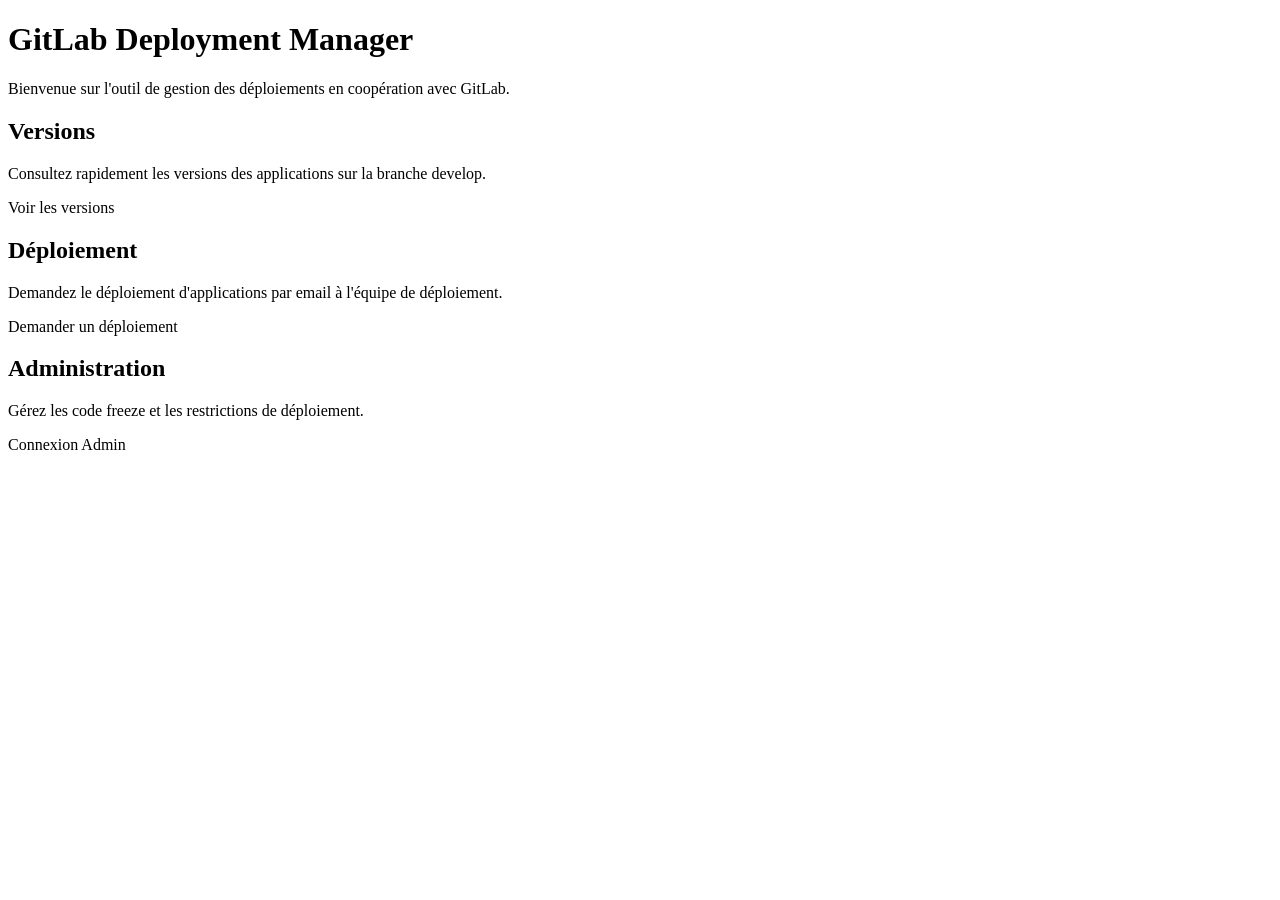
<file: src/main/resources/templates/index.html>
<!DOCTYPE html>
<html xmlns:th="http://www.thymeleaf.org">
<head>
    <meta charset="UTF-8">
    <meta name="viewport" content="width=device-width, initial-scale=1.0">
    <title>Accueil - GitLab Deployment Manager</title>
    <link rel="stylesheet" th:href="@{/css/style.css}">
</head>
<body>
    <div th:replace="~{fragments/header :: header}"></div>

    <main class="container">
        <h1>GitLab Deployment Manager</h1>

        <div class="hero">
            <p>Bienvenue sur l'outil de gestion des déploiements en coopération avec GitLab.</p>
        </div>

        <div class="features">
            <div class="feature-card">
                <h2>Versions</h2>
                <p>Consultez rapidement les versions des applications sur la branche develop.</p>
                <a th:href="@{/versions}" class="btn btn-primary">Voir les versions</a>
            </div>

            <div class="feature-card">
                <h2>Déploiement</h2>
                <p>Demandez le déploiement d'applications par email à l'équipe de déploiement.</p>
                <a th:href="@{/deployment}" class="btn btn-primary">Demander un déploiement</a>
            </div>

            <div class="feature-card">
                <h2>Administration</h2>
                <p>Gérez les code freeze et les restrictions de déploiement.</p>
                <a th:href="@{/admin/login}" class="btn btn-secondary">Connexion Admin</a>
            </div>
        </div>
    </main>

    <div th:replace="~{fragments/footer :: footer}"></div>
</body>
</html>
</file>
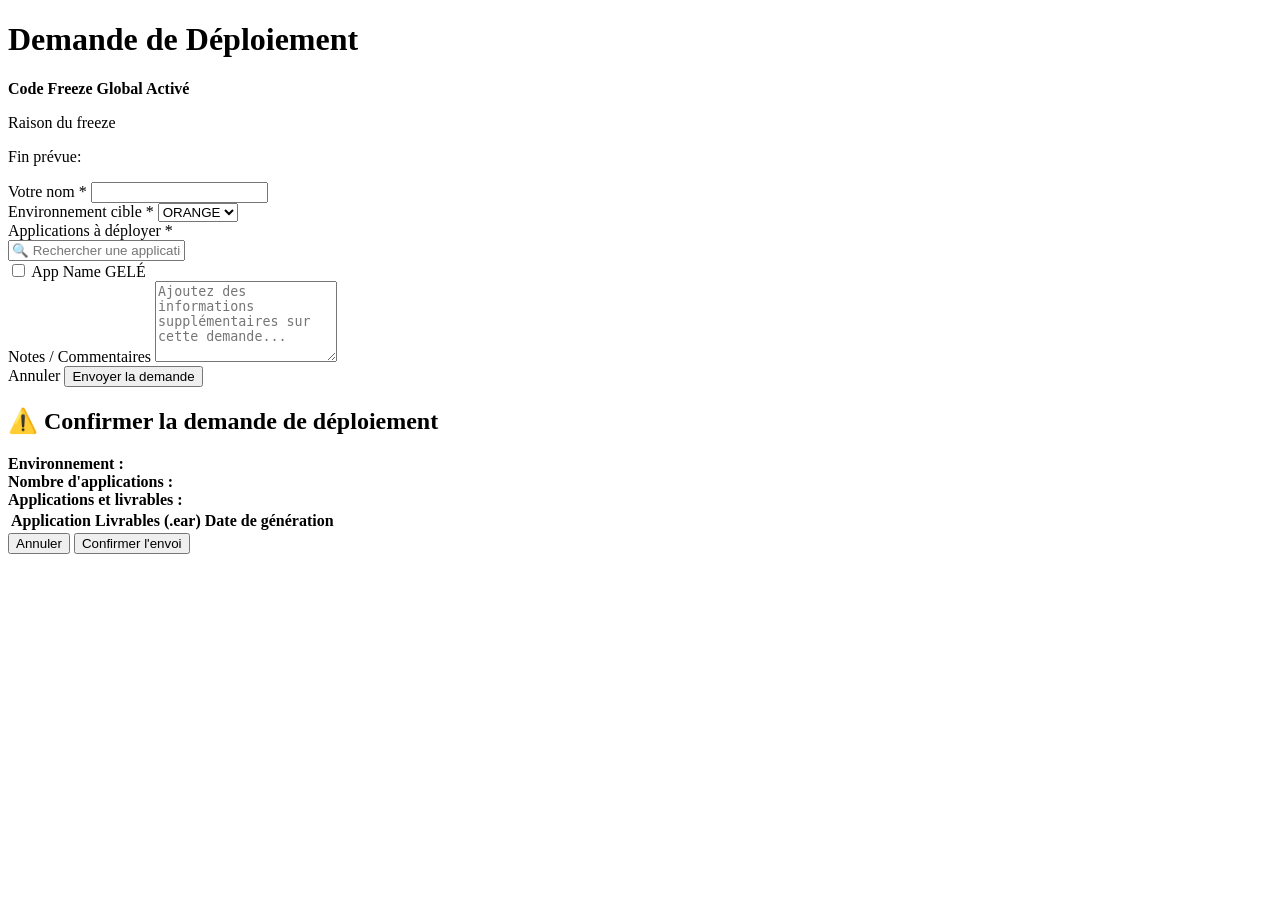
<file: src/main/resources/templates/deployment.html>
<!DOCTYPE html>
<html xmlns:th="http://www.thymeleaf.org">
<head>
    <meta charset="UTF-8">
    <meta name="viewport" content="width=device-width, initial-scale=1.0">
    <title>Déploiement - GitLab Deployment Manager</title>
    <link rel="stylesheet" th:href="@{/css/style.css}">
</head>
<body>
    <div th:replace="~{fragments/header :: header}"></div>

    <main class="container">
        <h1>Demande de Déploiement</h1>

        <div th:if="${success}" class="alert alert-success" th:text="${success}"></div>
        <div th:if="${error}" class="alert alert-error" th:text="${error}"></div>

        <div th:if="${codeFreeze.globalFreezeEnabled}" class="alert alert-warning">
            <strong>Code Freeze Global Activé</strong>
            <p th:text="${codeFreeze.reason}">Raison du freeze</p>
            <p>Fin prévue: <span th:text="${#temporals.format(codeFreeze.freezeEndDate, 'dd/MM/yyyy')}"></span></p>
        </div>

        <form th:action="@{/deployment}" method="post" class="form" onsubmit="confirmDeployment(); return false;">
            <div class="form-group">
                <label for="requesterName">Votre nom *</label>
                <input type="text" id="requesterName" name="requesterName" required>
            </div>

            <div class="form-group">
                <label for="targetEnvironment">Environnement cible *</label>
                <select id="targetEnvironment" name="targetEnvironment" required>
                    <option value="GREEN">GREEN</option>
                    <option value="ORANGE" selected>ORANGE</option>
                </select>
            </div>

            <div class="form-group">
                <label>Applications à déployer *</label>

                <!-- Search bar -->
                <div class="search-bar">
                    <input type="text"
                           id="appSearch"
                           placeholder="🔍 Rechercher une application..."
                           onkeyup="filterApplications()">
                    <span id="resultCount"></span>
                </div>

                <div class="checkbox-group" id="appCheckboxGroup">
                    <div th:each="app : ${applications}" class="checkbox-item-inline">
                        <input type="checkbox"
                               th:id="'app-' + ${app.name}"
                               name="applicationNames"
                               th:value="${app.name}"
                               th:disabled="${codeFreeze.isApplicationFrozen(app.name)}">
                        <label th:for="'app-' + ${app.name}">
                            <span class="app-name" th:text="${app.name}">App Name</span>
                            <span th:if="${codeFreeze.isApplicationFrozen(app.name)}" class="badge badge-danger">GELÉ</span>
                        </label>
                    </div>
                </div>
            </div>

            <div class="form-group">
                <label for="notes">Notes / Commentaires</label>
                <textarea id="notes" name="notes" rows="5"
                          placeholder="Ajoutez des informations supplémentaires sur cette demande..."></textarea>
            </div>

            <div class="form-actions">
                <a th:href="@{/}" class="btn btn-secondary">Annuler</a>
                <button type="submit" class="btn btn-primary">Envoyer la demande</button>
            </div>
        </form>
    </main>

    <!-- Confirmation Modal -->
    <div id="confirmModal" class="modal">
        <div class="modal-content">
            <div class="modal-header">
                <h2>
                    <span class="modal-icon">⚠️</span>
                    <span>Confirmer la demande de déploiement</span>
                </h2>
            </div>
            <div class="modal-body">
                <div class="modal-details">
                    <div class="detail-row">
                        <strong>Environnement :</strong>
                        <span id="modalEnvironment" class="environment-badge"></span>
                    </div>
                    <div class="detail-row">
                        <strong>Nombre d'applications :</strong>
                        <span id="modalAppCount"></span>
                    </div>
                    <div class="detail-section">
                        <strong>Applications et livrables :</strong>
                        <div id="artifactsLoadingSpinner" class="artifacts-loading" style="display: none;">
                            <div class="spinner-small"></div>
                            <span>Récupération des livrables en cours...</span>
                        </div>
                        <div id="artifactsTableContainer">
                            <table class="artifacts-table">
                                <thead>
                                    <tr>
                                        <th>Application</th>
                                        <th>Livrables (.ear)</th>
                                        <th>Date de génération</th>
                                    </tr>
                                </thead>
                                <tbody id="artifactsTableBody">
                                    <!-- Filled dynamically -->
                                </tbody>
                            </table>
                        </div>
                    </div>
                </div>
            </div>
            <div class="modal-footer">
                <button type="button" id="cancelBtn" class="btn btn-secondary" onclick="closeModal()">Annuler</button>
                <button type="button" id="confirmBtn" class="btn btn-primary" onclick="submitForm()">
                    <span class="btn-text">Confirmer l'envoi</span>
                    <span class="btn-spinner" style="display: none;">
                        <span class="spinner"></span>
                        Envoi en cours...
                    </span>
                </button>
            </div>
        </div>
    </div>

    <div th:replace="~{fragments/footer :: footer}"></div>

    <script>
        let formToSubmit = null;
        let isSubmitting = false;
        let fetchedArtifacts = null;

        async function confirmDeployment() {
            // Get selected applications
            const selectedApps = document.querySelectorAll('input[name="applicationNames"]:checked');

            // Check if at least one application is selected
            if (selectedApps.length === 0) {
                alert('Veuillez sélectionner au moins une application à déployer.');
                return false;
            }

            // Get target environment
            const environment = document.getElementById('targetEnvironment').value;

            // Populate modal with basic data
            const modalEnvironment = document.getElementById('modalEnvironment');
            modalEnvironment.textContent = environment;
            modalEnvironment.className = 'environment-badge environment-' + environment.toLowerCase();

            document.getElementById('modalAppCount').textContent = selectedApps.length;

            // Get application names
            const appNames = Array.from(selectedApps).map(app => app.value);

            // Store form reference and show modal
            formToSubmit = document.querySelector('form');
            document.getElementById('confirmModal').style.display = 'flex';

            // Disable confirm button during loading
            const confirmBtn = document.getElementById('confirmBtn');
            confirmBtn.disabled = true;
            confirmBtn.title = 'Récupération des livrables en cours...';

            // Show loading spinner and hide table
            document.getElementById('artifactsLoadingSpinner').style.display = 'flex';
            document.getElementById('artifactsTableContainer').style.display = 'none';

            // Fetch artifacts from backend
            try {
                const response = await fetch('/rest/deployment/artifacts', {
                    method: 'POST',
                    headers: {
                        'Content-Type': 'application/json'
                    },
                    body: JSON.stringify(appNames)
                });

                if (!response.ok) {
                    throw new Error('Erreur lors de la récupération des artifacts');
                }

                const artifacts = await response.json();

                // Store artifacts for later submission
                fetchedArtifacts = artifacts;

                // Build artifacts table
                buildArtifactsTable(artifacts);

            } catch (error) {
                console.error('Error fetching artifacts:', error);
                // Show error message in table
                const tbody = document.getElementById('artifactsTableBody');
                tbody.innerHTML = '<tr><td colspan="3" class="error-message">Erreur lors de la récupération des livrables. Vérifiez la connexion GitLab.</td></tr>';

                // Disable confirm button on error
                const confirmBtn = document.getElementById('confirmBtn');
                confirmBtn.disabled = true;
                confirmBtn.title = 'Impossible de soumettre : erreur lors de la récupération des livrables';

                // Add warning message
                const warningId = 'artifacts-error-warning';
                if (!document.getElementById(warningId)) {
                    const warning = document.createElement('div');
                    warning.id = warningId;
                    warning.className = 'alert alert-error';
                    warning.style.marginTop = '10px';
                    warning.innerHTML = '<strong>⚠️ Erreur :</strong> Impossible de récupérer les livrables. Veuillez vérifier la connexion GitLab et réessayer.';
                    document.querySelector('.modal-body .modal-details').appendChild(warning);
                }
            } finally {
                // Hide loading spinner and show table
                document.getElementById('artifactsLoadingSpinner').style.display = 'none';
                document.getElementById('artifactsTableContainer').style.display = 'block';
            }

            return false; // Prevent immediate form submission
        }

        function buildArtifactsTable(artifacts) {
            const tbody = document.getElementById('artifactsTableBody');
            tbody.innerHTML = '';

            let hasErrors = false;

            artifacts.forEach(artifact => {
                const row = document.createElement('tr');

                // Add error class if artifact retrieval failed
                if (!artifact.success) {
                    row.classList.add('artifact-error');
                    hasErrors = true;
                }

                // Application name column
                const nameCell = document.createElement('td');
                nameCell.textContent = artifact.applicationName;
                row.appendChild(nameCell);

                // Artifacts column
                const artifactsCell = document.createElement('td');
                if (artifact.success && artifact.artifacts && artifact.artifacts.length > 0) {
                    const ul = document.createElement('ul');
                    ul.className = 'artifact-list';
                    artifact.artifacts.forEach(earFile => {
                        const li = document.createElement('li');
                        li.textContent = earFile;
                        ul.appendChild(li);
                    });
                    artifactsCell.appendChild(ul);
                } else {
                    const errorSpan = document.createElement('span');
                    errorSpan.className = 'artifact-error-message';
                    errorSpan.textContent = artifact.errorMessage || 'Aucun livrable trouvé';
                    artifactsCell.appendChild(errorSpan);
                }
                row.appendChild(artifactsCell);

                // Build date column
                const dateCell = document.createElement('td');
                if (artifact.buildDate) {
                    const date = new Date(artifact.buildDate);
                    dateCell.textContent = date.toLocaleDateString('fr-FR', {
                        day: '2-digit',
                        month: '2-digit',
                        year: 'numeric',
                        hour: '2-digit',
                        minute: '2-digit'
                    });

                    // Add link to job if available
                    if (artifact.jobUrl) {
                        dateCell.innerHTML = '';
                        const link = document.createElement('a');
                        link.href = artifact.jobUrl;
                        link.target = '_blank';
                        link.textContent = date.toLocaleDateString('fr-FR', {
                            day: '2-digit',
                            month: '2-digit',
                            year: 'numeric',
                            hour: '2-digit',
                            minute: '2-digit'
                        });
                        link.title = 'Voir le job GitLab';
                        dateCell.appendChild(link);
                    }
                } else {
                    dateCell.textContent = '-';
                }
                row.appendChild(dateCell);

                tbody.appendChild(row);
            });

            // Disable confirm button if there are any errors
            const confirmBtn = document.getElementById('confirmBtn');
            if (hasErrors) {
                confirmBtn.disabled = true;
                confirmBtn.title = 'Impossible de soumettre : certains livrables n\'ont pas pu être récupérés';

                // Add warning message if not already present
                const warningId = 'artifacts-error-warning';
                if (!document.getElementById(warningId)) {
                    const warning = document.createElement('div');
                    warning.id = warningId;
                    warning.className = 'alert alert-error';
                    warning.style.marginTop = '10px';
                    warning.innerHTML = '<strong>⚠️ Attention :</strong> Certains livrables n\'ont pas pu être récupérés. Veuillez vérifier la configuration GitLab ou retirer les applications en erreur.';
                    document.querySelector('.modal-body .modal-details').appendChild(warning);
                }
            } else {
                confirmBtn.disabled = false;
                confirmBtn.title = '';

                // Remove warning if present
                const warning = document.getElementById('artifacts-error-warning');
                if (warning) {
                    warning.remove();
                }
            }
        }

        function closeModal() {
            // Prevent closing if form is being submitted
            if (isSubmitting) {
                return;
            }
            document.getElementById('confirmModal').style.display = 'none';
            formToSubmit = null;

            // Clean up warning message
            const warning = document.getElementById('artifacts-error-warning');
            if (warning) {
                warning.remove();
            }

            // Re-enable confirm button for next time
            const confirmBtn = document.getElementById('confirmBtn');
            confirmBtn.disabled = false;
            confirmBtn.title = '';
        }

        function submitForm() {
            if (formToSubmit && !isSubmitting) {
                isSubmitting = true;

                // Disable both buttons and show spinner
                const confirmBtn = document.getElementById('confirmBtn');
                const cancelBtn = document.getElementById('cancelBtn');

                confirmBtn.disabled = true;
                cancelBtn.disabled = true;

                confirmBtn.querySelector('.btn-text').style.display = 'none';
                confirmBtn.querySelector('.btn-spinner').style.display = 'inline-flex';

                // Add artifacts data to the form
                if (fetchedArtifacts) {
                    // Convert artifacts array to a map of application -> ear files
                    const artifactsMap = {};
                    fetchedArtifacts.forEach(artifact => {
                        if (artifact.success && artifact.artifacts && artifact.artifacts.length > 0) {
                            artifactsMap[artifact.applicationName] = artifact.artifacts;
                        }
                    });

                    // Add hidden field with artifacts JSON
                    let artifactsInput = document.getElementById('artifactsData');
                    if (!artifactsInput) {
                        artifactsInput = document.createElement('input');
                        artifactsInput.type = 'hidden';
                        artifactsInput.id = 'artifactsData';
                        artifactsInput.name = 'artifactsJson';
                        formToSubmit.appendChild(artifactsInput);
                    }
                    artifactsInput.value = JSON.stringify(artifactsMap);
                }

                // Remove the onsubmit handler to avoid infinite loop
                formToSubmit.onsubmit = null;
                formToSubmit.submit();
            }
        }

        // Close modal on Escape key
        document.addEventListener('keydown', function(e) {
            if (e.key === 'Escape' && !isSubmitting) {
                closeModal();
            }
        });

        function filterApplications() {
            const searchInput = document.getElementById('appSearch').value.toLowerCase();
            const checkboxItems = document.querySelectorAll('.checkbox-item-inline');
            let visibleCount = 0;

            checkboxItems.forEach(item => {
                const appName = item.querySelector('.app-name').textContent.toLowerCase();

                if (appName.includes(searchInput)) {
                    item.style.display = 'flex';
                    visibleCount++;
                } else {
                    item.style.display = 'none';
                }
            });

            // Update result count
            const resultCount = document.getElementById('resultCount');
            if (searchInput) {
                resultCount.textContent = `${visibleCount} résultat(s)`;
            } else {
                resultCount.textContent = '';
            }
        }

        // Select all visible checkboxes with Ctrl+A inside search box
        document.getElementById('appSearch').addEventListener('keydown', function(e) {
            if (e.ctrlKey && e.key === 'a') {
                e.preventDefault();
                const visibleCheckboxes = document.querySelectorAll('.checkbox-item-inline[style*="flex"] input[type="checkbox"]:not(:disabled)');
                visibleCheckboxes.forEach(cb => cb.checked = true);
            }
        });
    </script>
</body>
</html>
</file>
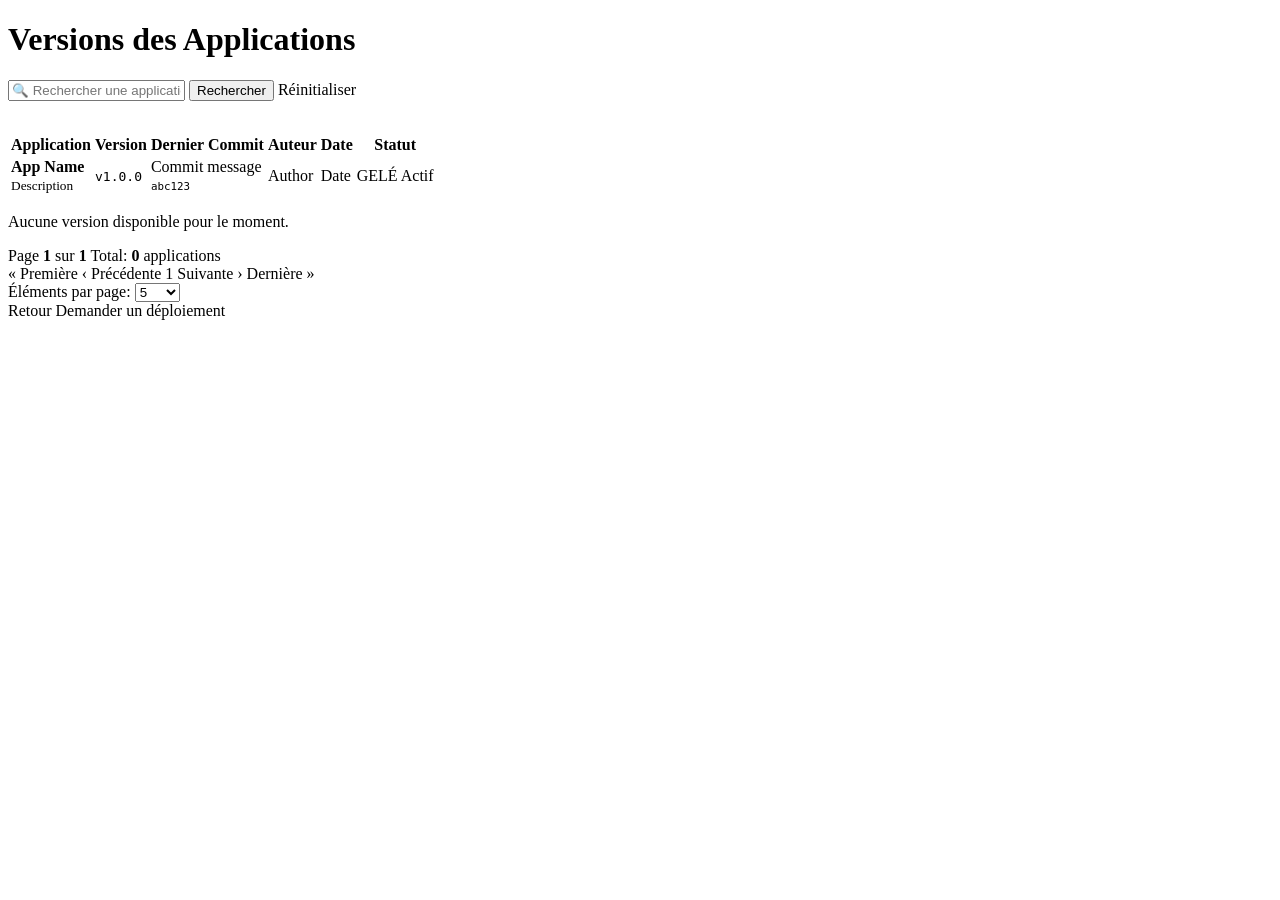
<file: src/main/resources/templates/versions.html>
<!DOCTYPE html>
<html xmlns:th="http://www.thymeleaf.org">
<head>
    <meta charset="UTF-8">
    <meta name="viewport" content="width=device-width, initial-scale=1.0">
    <title>Versions - GitLab Deployment Manager</title>
    <link rel="stylesheet" th:href="@{/css/style.css}">
    <script th:src="@{/js/loading.js}"></script>
</head>
<body>
    <div th:replace="~{fragments/header :: header}"></div>

    <main class="container">
        <h1>Versions des Applications</h1>

        <div th:if="${error}" class="alert alert-error" th:text="${error}"></div>

        <!-- Search Form -->
        <form method="get" action="/versions" class="section" style="margin-bottom: 2rem;">
            <div class="search-bar" style="margin-bottom: 0;">
                <input type="text"
                       id="searchInput"
                       name="search"
                       th:value="${search}"
                       placeholder="🔍 Rechercher une application par nom..."
                       style="flex: 1;">
                <button type="submit" class="btn btn-primary">Rechercher</button>
                <a th:href="@{/versions}" class="btn btn-secondary" th:if="${search != null and !search.isEmpty()}">
                    Réinitialiser
                </a>
            </div>
            <!-- Hidden fields to preserve pagination settings -->
            <input type="hidden" name="size" th:value="${page != null ? page.pageSize : 10}">
        </form>

        <table class="table" th:if="${versions != null and !versions.isEmpty()}">
            <thead>
                <tr>
                    <th>Application</th>
                    <th>Version</th>
                    <th>Dernier Commit</th>
                    <th>Auteur</th>
                    <th>Date</th>
                    <th>Statut</th>
                </tr>
            </thead>
            <tbody>
                <tr th:each="version : ${versions}">
                    <td>
                        <strong th:text="${version.application.name}">App Name</strong>
                        <br>
                        <small th:text="${version.application.description}">Description</small>
                    </td>
                    <td>
                        <code th:text="${version.version}">v1.0.0</code>
                    </td>
                    <td>
                        <a th:href="${version.commitUrl}" target="_blank" th:text="${version.commitMessage}">
                            Commit message
                        </a>
                        <br>
                        <small><code th:text="${version.commitSha}">abc123</code></small>
                    </td>
                    <td th:text="${version.commitAuthor}">Author</td>
                    <td th:text="${#temporals.format(version.commitDate, 'dd/MM/yyyy')}">Date</td>
                    <td>
                        <span th:if="${version.frozen}" class="badge badge-danger">GELÉ</span>
                        <span th:unless="${version.frozen}" class="badge badge-success">Actif</span>
                    </td>
                </tr>
            </tbody>
        </table>

        <div th:if="${versions == null or versions.isEmpty()}" class="alert alert-info">
            <p>Aucune version disponible pour le moment.</p>
        </div>

        <!-- Pagination Controls -->
        <div th:if="${page != null and page.totalPages > 1}" class="pagination-container">
            <div class="pagination-info">
                <span>Page <strong th:text="${page.currentPage + 1}">1</strong> sur <strong th:text="${page.totalPages}">1</strong></span>
                <span class="ml-3">Total: <strong th:text="${page.totalElements}">0</strong> applications</span>
            </div>

            <div class="pagination">
                <!-- First Page -->
                <a th:href="@{/versions(page=0,size=${page.pageSize},search=${search})}"
                   th:class="${page.first} ? 'btn btn-sm btn-secondary disabled pagination-link' : 'btn btn-sm btn-secondary pagination-link'"
                   th:aria-disabled="${page.first}">
                    &laquo; Première
                </a>

                <!-- Previous Page -->
                <a th:href="@{/versions(page=${page.currentPage - 1},size=${page.pageSize},search=${search})}"
                   th:class="${page.first} ? 'btn btn-sm btn-secondary disabled pagination-link' : 'btn btn-sm btn-secondary pagination-link'"
                   th:aria-disabled="${page.first}">
                    &lsaquo; Précédente
                </a>

                <!-- Page Numbers (show up to 5 pages) -->
                <span th:each="i : ${#numbers.sequence(
                    T(java.lang.Math).max(0, page.currentPage - 2),
                    T(java.lang.Math).min(page.totalPages - 1, page.currentPage + 2)
                )}">
                    <a th:href="@{/versions(page=${i},size=${page.pageSize},search=${search})}"
                       th:class="${i == page.currentPage} ? 'btn btn-sm btn-primary pagination-link' : 'btn btn-sm btn-secondary pagination-link'"
                       th:text="${i + 1}">1</a>
                </span>

                <!-- Next Page -->
                <a th:href="@{/versions(page=${page.currentPage + 1},size=${page.pageSize},search=${search})}"
                   th:class="${page.last} ? 'btn btn-sm btn-secondary disabled pagination-link' : 'btn btn-sm btn-secondary pagination-link'"
                   th:aria-disabled="${page.last}">
                    Suivante &rsaquo;
                </a>

                <!-- Last Page -->
                <a th:href="@{/versions(page=${page.totalPages - 1},size=${page.pageSize},search=${search})}"
                   th:class="${page.last} ? 'btn btn-sm btn-secondary disabled pagination-link' : 'btn btn-sm btn-secondary pagination-link'"
                   th:aria-disabled="${page.last}">
                    Dernière &raquo;
                </a>
            </div>

            <!-- Page Size Selector -->
            <div class="page-size-selector">
                <label for="pageSize">Éléments par page:</label>
                <select id="pageSize" onchange="changePageSize(this.value)">
                    <option value="5" th:selected="${page.pageSize == 5}">5</option>
                    <option value="10" th:selected="${page.pageSize == 10}">10</option>
                    <option value="25" th:selected="${page.pageSize == 25}">25</option>
                    <option value="50" th:selected="${page.pageSize == 50}">50</option>
                    <option value="100" th:selected="${page.pageSize == 100}">100</option>
                </select>
            </div>
        </div>

        <div class="actions">
            <a th:href="@{/}" class="btn btn-secondary">Retour</a>
            <a th:href="@{/deployment}" class="btn btn-primary">Demander un déploiement</a>
        </div>
    </main>

    <script>
        function changePageSize(newSize) {
            showLoading();
            const currentUrl = new URL(window.location.href);
            currentUrl.searchParams.set('size', newSize);
            currentUrl.searchParams.set('page', '0'); // Reset to first page
            window.location.href = currentUrl.toString();
        }

        // Attach loading behavior to pagination links and versions navigation
        document.addEventListener('DOMContentLoaded', function() {
            // Attach to pagination links
            attachLoadingToLinks('.pagination-link');

            // Attach to versions nav link in header
            attachLoadingToLinks('.versions-link');

            // Attach to search form submit
            const searchForm = document.querySelector('form[action="/versions"]');
            if (searchForm) {
                searchForm.addEventListener('submit', function() {
                    showLoading();
                });
            }
        });
    </script>

    <div th:replace="~{fragments/footer :: footer}"></div>
</body>
</html>
</file>
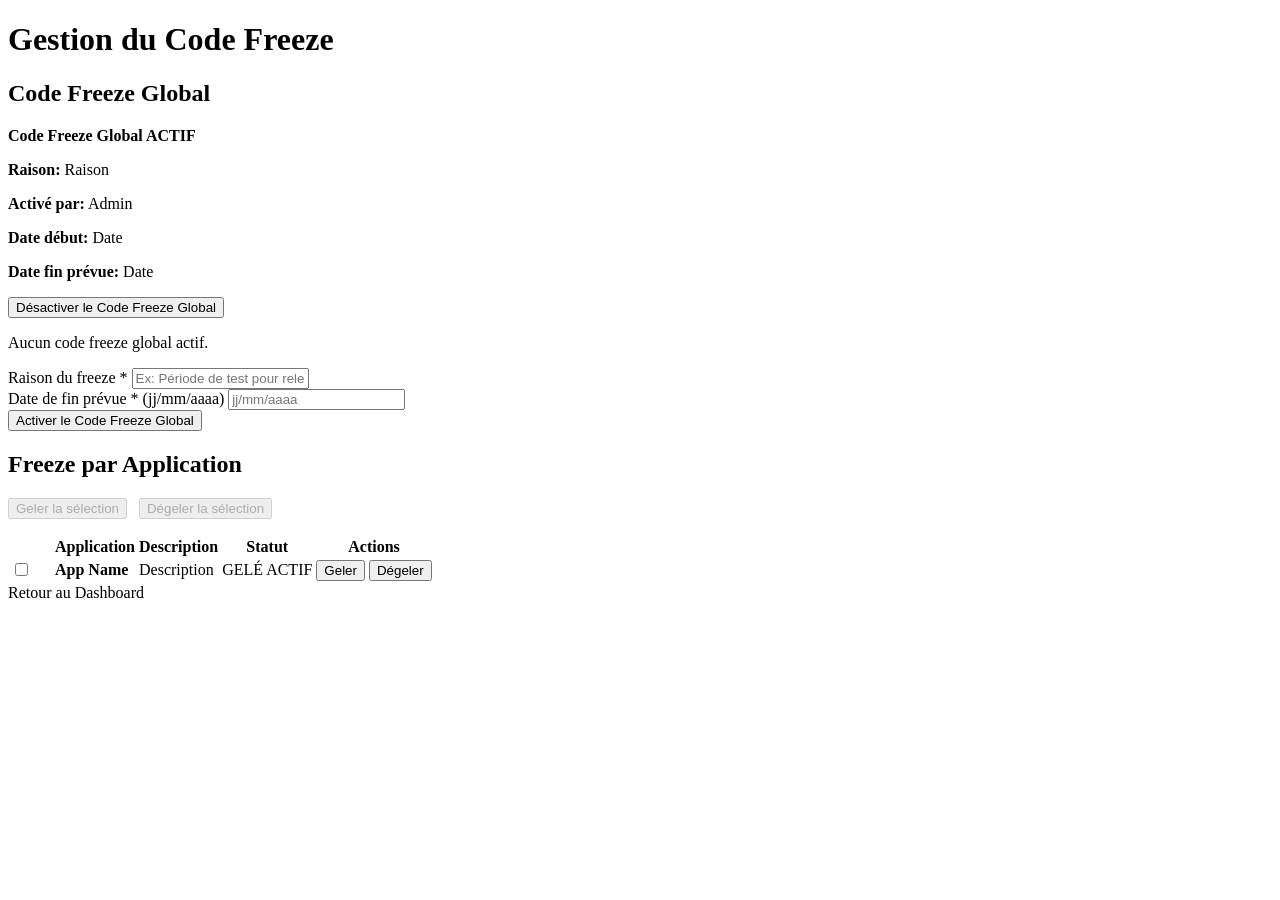
<file: src/main/resources/templates/admin/code-freeze.html>
<!DOCTYPE html>
<html xmlns:th="http://www.thymeleaf.org">
<head>
    <meta charset="UTF-8">
    <meta name="viewport" content="width=device-width, initial-scale=1.0">
    <title>Gestion Code Freeze - GitLab Deployment Manager</title>
    <link rel="stylesheet" th:href="@{/css/style.css}">
</head>
<body>
    <div th:replace="~{fragments/header :: header}"></div>

    <main class="container">
        <h1>Gestion du Code Freeze</h1>

        <div th:if="${success}" class="alert alert-success" th:text="${success}"></div>
        <div th:if="${error}" class="alert alert-error" th:text="${error}"></div>

        <!-- Code Freeze Global -->
        <div class="section">
            <h2>Code Freeze Global</h2>

            <div th:if="${codeFreeze.globalFreezeEnabled}" class="freeze-status">
                <div class="alert alert-warning">
                    <strong>Code Freeze Global ACTIF</strong>
                    <p><strong>Raison:</strong> <span th:text="${codeFreeze.reason}">Raison</span></p>
                    <p><strong>Activé par:</strong> <span th:text="${codeFreeze.activatedBy}">Admin</span></p>
                    <p><strong>Date début:</strong> <span th:text="${#temporals.format(codeFreeze.freezeStartDate, 'dd/MM/yyyy')}">Date</span></p>
                    <p><strong>Date fin prévue:</strong> <span th:text="${#temporals.format(codeFreeze.freezeEndDate, 'dd/MM/yyyy')}">Date</span></p>
                </div>

                <form th:action="@{/admin/code-freeze/global/disable}" method="post">
                    <button type="submit" class="btn btn-success">Désactiver le Code Freeze Global</button>
                </form>
            </div>

            <div th:unless="${codeFreeze.globalFreezeEnabled}" class="freeze-status">
                <p>Aucun code freeze global actif.</p>

                <form th:action="@{/admin/code-freeze/global/enable}" method="post" class="form">
                    <div class="form-group">
                        <label for="reason">Raison du freeze *</label>
                        <input type="text" id="reason" name="reason" required
                               placeholder="Ex: Période de test pour release v2.0">
                    </div>

                    <div class="form-group">
                        <label for="endDate">Date de fin prévue * (jj/mm/aaaa)</label>
                        <input type="text" id="endDate" name="endDate" required
                               placeholder="jj/mm/aaaa"
                               pattern="\d{2}/\d{2}/\d{4}"
                               title="Format: jj/mm/aaaa">
                        <input type="hidden" id="endDateISO" name="endDate">
                    </div>

                    <button type="submit" class="btn btn-danger">Activer le Code Freeze Global</button>
                </form>

                <script>
                    // Format date input for dd/mm/yyyy
                    const endDateInput = document.getElementById('endDate');
                    const endDateISOInput = document.getElementById('endDateISO');
                    const freezeForm = endDateInput.closest('form');

                    // Auto-format as user types
                    endDateInput.addEventListener('input', function(e) {
                        let value = e.target.value.replace(/\D/g, ''); // Remove non-digits

                        if (value.length >= 2) {
                            value = value.substring(0, 2) + '/' + value.substring(2);
                        }
                        if (value.length >= 5) {
                            value = value.substring(0, 5) + '/' + value.substring(5, 9);
                        }

                        e.target.value = value;
                    });

                    // Convert to ISO format before submission
                    freezeForm.addEventListener('submit', function(e) {
                        const dateValue = endDateInput.value;
                        const parts = dateValue.split('/');

                        if (parts.length === 3) {
                            const day = parts[0];
                            const month = parts[1];
                            const year = parts[2];

                            // Validate date
                            const date = new Date(year, month - 1, day);
                            if (date.getFullYear() != year || date.getMonth() != month - 1 || date.getDate() != day) {
                                e.preventDefault();
                                alert('Date invalide. Veuillez entrer une date valide au format jj/mm/aaaa');
                                return false;
                            }

                            // Convert to ISO format (yyyy-mm-dd)
                            const isoDate = year + '-' + month.padStart(2, '0') + '-' + day.padStart(2, '0');
                            endDateISOInput.value = isoDate;

                            // Disable visible input to prevent it from being submitted
                            endDateInput.disabled = true;
                        }
                    });
                </script>
            </div>
        </div>

        <!-- Freeze par Application -->
        <div class="section">
            <h2>Freeze par Application</h2>

            <!-- Bulk Actions -->
            <div class="bulk-actions" style="margin-bottom: 1rem;">
                <form id="bulkFreezeForm" th:action="@{/admin/code-freeze/app/bulk-freeze}" method="post" style="display: inline; margin-right: 0.5rem;">
                    <input type="hidden" name="applicationNames" id="bulkFreezeInput">
                    <button type="submit" class="btn btn-small btn-warning" id="bulkFreezeBtn" disabled>Geler la sélection</button>
                </form>
                <form id="bulkUnfreezeForm" th:action="@{/admin/code-freeze/app/bulk-unfreeze}" method="post" style="display: inline;">
                    <input type="hidden" name="applicationNames" id="bulkUnfreezeInput">
                    <button type="submit" class="btn btn-small btn-success" id="bulkUnfreezeBtn" disabled>Dégeler la sélection</button>
                </form>
            </div>

            <table class="table">
                <thead>
                    <tr>
                        <th style="width: 40px;"></th>
                        <th>Application</th>
                        <th>Description</th>
                        <th>Statut</th>
                        <th>Actions</th>
                    </tr>
                </thead>
                <tbody>
                    <tr th:each="app : ${applications}">
                        <td>
                            <input type="checkbox" class="app-checkbox" th:value="${app.name}">
                        </td>
                        <td><strong th:text="${app.name}">App Name</strong></td>
                        <td th:text="${app.description}">Description</td>
                        <td>
                            <span th:if="${codeFreeze.isApplicationFrozen(app.name)}"
                                  class="badge badge-danger">GELÉ</span>
                            <span th:unless="${codeFreeze.isApplicationFrozen(app.name)}"
                                  class="badge badge-success">ACTIF</span>
                        </td>
                        <td>
                            <form th:if="${!codeFreeze.isApplicationFrozen(app.name)}"
                                  th:action="@{/admin/code-freeze/app/freeze}" method="post"
                                  style="display: inline;">
                                <input type="hidden" name="applicationName" th:value="${app.name}">
                                <button type="submit" class="btn btn-small btn-warning">Geler</button>
                            </form>

                            <form th:if="${codeFreeze.isApplicationFrozen(app.name)}"
                                  th:action="@{/admin/code-freeze/app/unfreeze}" method="post"
                                  style="display: inline;">
                                <input type="hidden" name="applicationName" th:value="${app.name}">
                                <button type="submit" class="btn btn-small btn-success">Dégeler</button>
                            </form>
                        </td>
                    </tr>
                </tbody>
            </table>
        </div>

        <script>
            // Individual checkbox change
            document.querySelectorAll('.app-checkbox').forEach(checkbox => {
                checkbox.addEventListener('change', updateBulkButtons);
            });

            // Update bulk action buttons state
            function updateBulkButtons() {
                const checkedBoxes = document.querySelectorAll('.app-checkbox:checked');
                const hasSelection = checkedBoxes.length > 0;

                document.getElementById('bulkFreezeBtn').disabled = !hasSelection;
                document.getElementById('bulkUnfreezeBtn').disabled = !hasSelection;
            }

            // Handle bulk freeze submission
            document.getElementById('bulkFreezeForm').addEventListener('submit', function(e) {
                e.preventDefault();
                const selectedApps = Array.from(document.querySelectorAll('.app-checkbox:checked'))
                    .map(cb => cb.value);

                if (selectedApps.length === 0) {
                    return false;
                }

                document.getElementById('bulkFreezeInput').value = selectedApps.join(',');
                this.submit();
            });

            // Handle bulk unfreeze submission
            document.getElementById('bulkUnfreezeForm').addEventListener('submit', function(e) {
                e.preventDefault();
                const selectedApps = Array.from(document.querySelectorAll('.app-checkbox:checked'))
                    .map(cb => cb.value);

                if (selectedApps.length === 0) {
                    return false;
                }

                document.getElementById('bulkUnfreezeInput').value = selectedApps.join(',');
                this.submit();
            });
        </script>

        <div class="actions">
            <a th:href="@{/admin/dashboard}" class="btn btn-secondary">Retour au Dashboard</a>
        </div>
    </main>

    <div th:replace="~{fragments/footer :: footer}"></div>
</body>
</html>
</file>
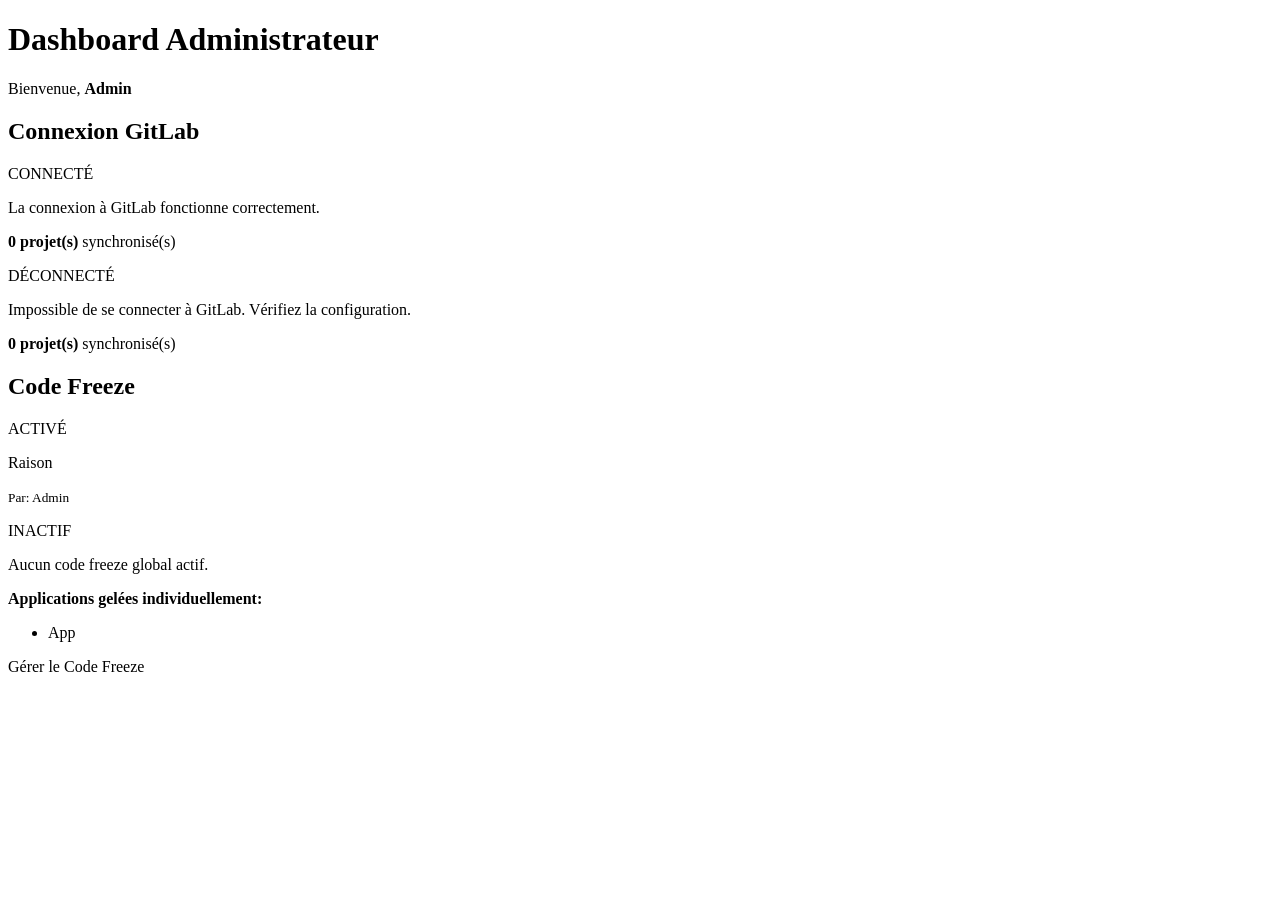
<file: src/main/resources/templates/admin/dashboard.html>
<!DOCTYPE html>
<html xmlns:th="http://www.thymeleaf.org">
<head>
    <meta charset="UTF-8">
    <meta name="viewport" content="width=device-width, initial-scale=1.0">
    <title>Dashboard Admin - GitLab Deployment Manager</title>
    <link rel="stylesheet" th:href="@{/css/style.css}">
</head>
<body>
    <div th:replace="~{fragments/header :: header}"></div>

    <main class="container">
        <h1>Dashboard Administrateur</h1>

        <div class="welcome">
            <p>Bienvenue, <strong th:text="${username}">Admin</strong></p>
        </div>

        <div class="dashboard-grid">
            <!-- Statut GitLab -->
            <div class="dashboard-card">
                <h2>Connexion GitLab</h2>
                <div th:if="${gitlabConnected}" class="status-ok">
                    <span class="badge badge-success">CONNECTÉ</span>
                    <p>La connexion à GitLab fonctionne correctement.</p>
                    <p><strong><span th:text="${syncedAppsCount}">0</span> projet(s)</strong> synchronisé(s)</p>
                </div>
                <div th:unless="${gitlabConnected}" class="status-error">
                    <span class="badge badge-danger">DÉCONNECTÉ</span>
                    <p>Impossible de se connecter à GitLab. Vérifiez la configuration.</p>
                    <p><strong><span th:text="${syncedAppsCount}">0</span> projet(s)</strong> synchronisé(s)</p>
                </div>
            </div>

            <!-- Statut Code Freeze -->
            <div class="dashboard-card">
                <h2>Code Freeze</h2>
                <div th:if="${codeFreeze.globalFreezeEnabled}" class="status-warning">
                    <span class="badge badge-warning">ACTIVÉ</span>
                    <p th:text="${codeFreeze.reason}">Raison</p>
                    <p><small>Par: <span th:text="${codeFreeze.activatedBy}">Admin</span></small></p>
                </div>
                <div th:unless="${codeFreeze.globalFreezeEnabled}" class="status-ok">
                    <span class="badge badge-success">INACTIF</span>
                    <p>Aucun code freeze global actif.</p>
                </div>
                <div th:if="${!codeFreeze.frozenApplications.isEmpty()}" class="frozen-apps">
                    <p><strong>Applications gelées individuellement:</strong></p>
                    <ul>
                        <li th:each="app : ${codeFreeze.frozenApplications}" th:text="${app}">App</li>
                    </ul>
                </div>
                <a th:href="@{/admin/code-freeze}" class="btn btn-primary" style="margin-top: 1.5rem;">Gérer le Code Freeze</a>
            </div>
        </div>
    </main>

    <div th:replace="~{fragments/footer :: footer}"></div>
</body>
</html>
</file>
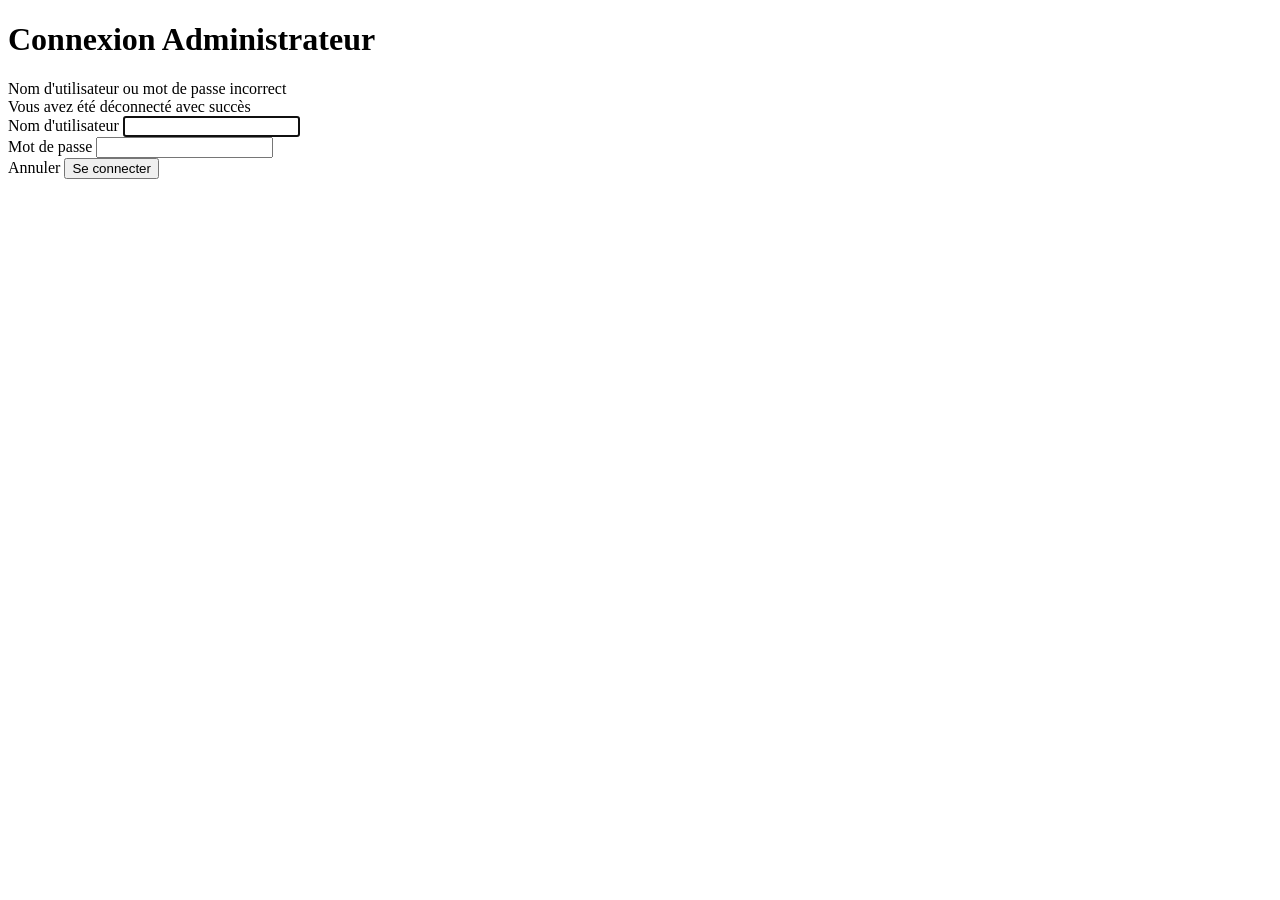
<file: src/main/resources/templates/admin/login.html>
<!DOCTYPE html>
<html xmlns:th="http://www.thymeleaf.org">
<head>
    <meta charset="UTF-8">
    <meta name="viewport" content="width=device-width, initial-scale=1.0">
    <title>Connexion Admin - GitLab Deployment Manager</title>
    <link rel="stylesheet" th:href="@{/css/style.css}">
</head>
<body>
    <div th:replace="~{fragments/header :: header}"></div>

    <main class="container">
        <div class="login-container">
            <h1>Connexion Administrateur</h1>

            <div th:if="${param.error}" class="alert alert-error">
                Nom d'utilisateur ou mot de passe incorrect
            </div>

            <div th:if="${param.logout}" class="alert alert-success">
                Vous avez été déconnecté avec succès
            </div>

            <form th:action="@{/admin/login}" method="post" class="form">
                <div class="form-group">
                    <label for="username">Nom d'utilisateur</label>
                    <input type="text" id="username" name="username" required autofocus>
                </div>

                <div class="form-group">
                    <label for="password">Mot de passe</label>
                    <input type="password" id="password" name="password" required>
                </div>

                <div class="form-actions">
                    <a th:href="@{/}" class="btn btn-secondary">Annuler</a>
                    <button type="submit" class="btn btn-primary">Se connecter</button>
                </div>
            </form>
        </div>
    </main>

    <div th:replace="~{fragments/footer :: footer}"></div>
</body>
</html>
</file>
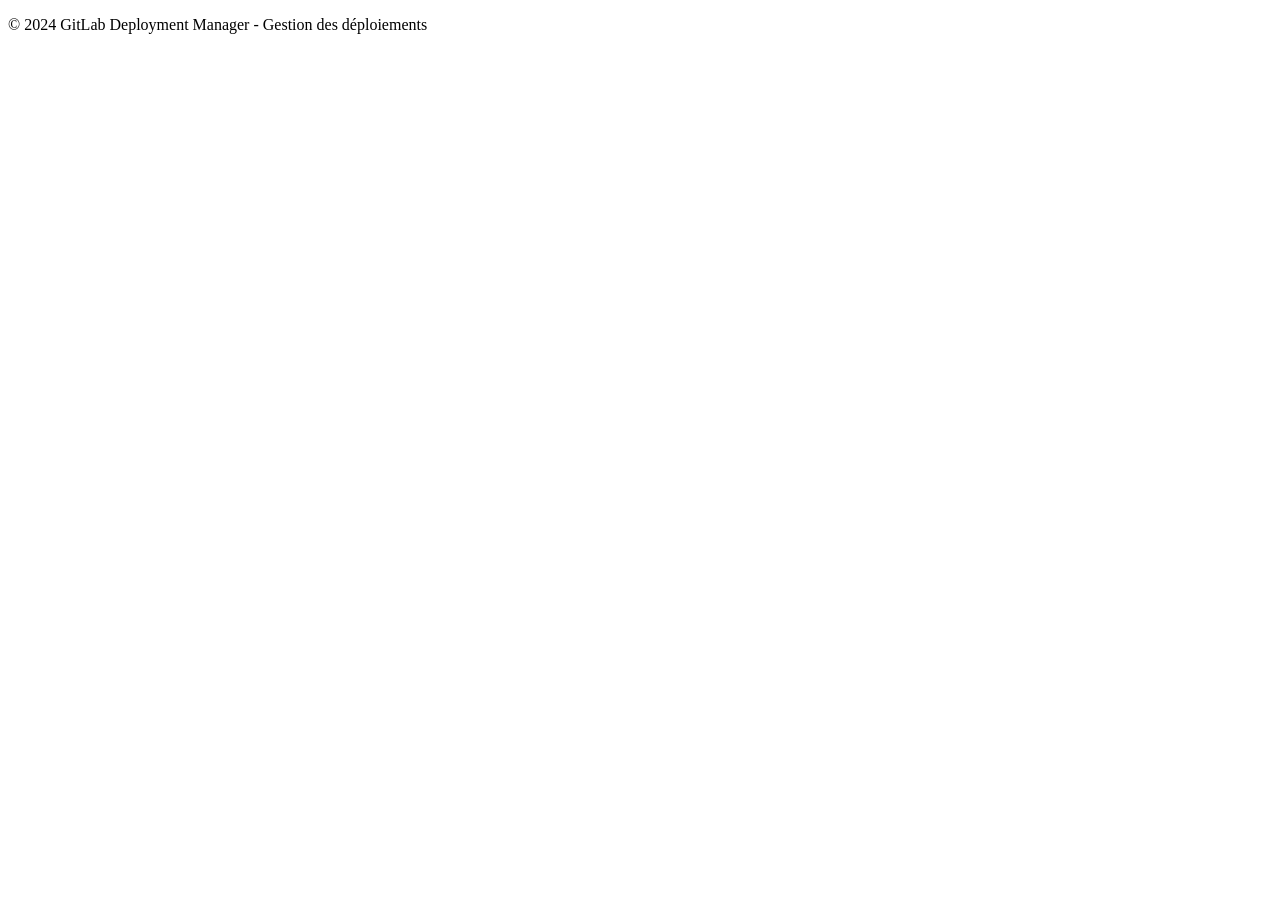
<file: src/main/resources/templates/fragments/footer.html>
<!DOCTYPE html>
<html xmlns:th="http://www.thymeleaf.org">
<head>
    <meta charset="UTF-8">
</head>
<body>
    <footer th:fragment="footer" class="footer">
        <div class="container">
            <p>&copy; 2024 GitLab Deployment Manager - Gestion des déploiements</p>
        </div>
    </footer>
</body>
</html>
</file>
